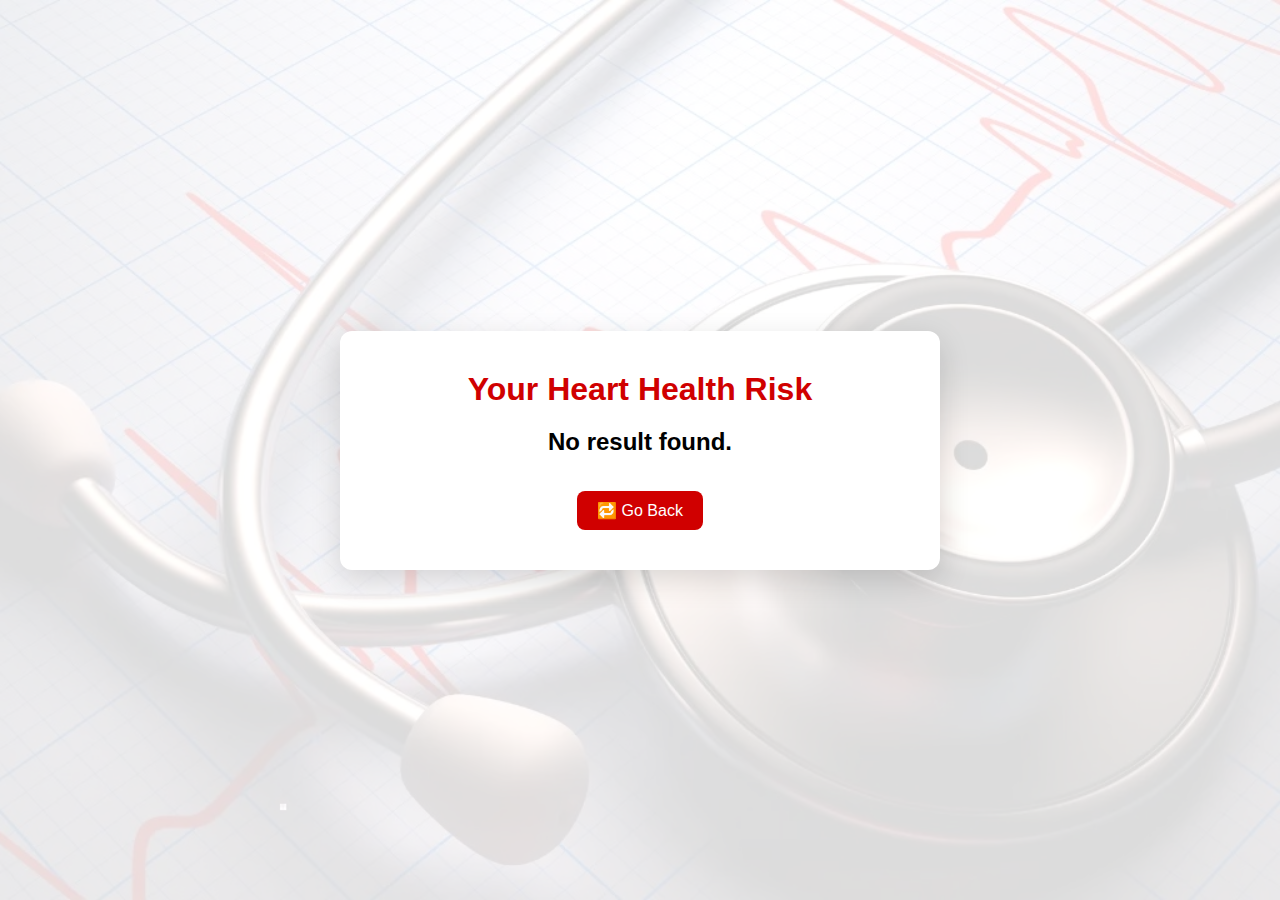
<file: Predict.html>
<!DOCTYPE html>
<html lang="en">
<head>
  <meta charset="UTF-8" />
  <meta name="viewport" content="width=device-width, initial-scale=1" />
  <title>Prediction Result</title>
  <style>
    * {
      box-sizing: border-box;
      margin: 0;
      padding: 0;
      font-family: "Segoe UI", sans-serif;
    }

    body {
      background-image: url("download.jpg");
      background-size: cover;
      background-position: center;
      min-height: 100vh;
      display: flex;
      justify-content: center;
      align-items: center;
    }

    .bg-overlay {
      position: absolute;
      top: 0;
      left: 0;
      height: 100%;
      width: 100%;
      background: rgba(255, 255, 255, 0.85);
      z-index: 0;
    }

    .result-box {
      position: relative;
      z-index: 1;
      background: #fff;
      padding: 40px 30px;
      border-radius: 12px;
      box-shadow: 0 10px 30px rgba(0, 0, 0, 0.15);
      text-align: center;
      max-width: 600px;
      width: 90%;
      animation: fadeIn 1s ease;
    }

    .result-box h1 {
      font-size: 2rem;
      color: #d00000;
      margin-bottom: 20px;
    }

    #resultText {
      font-size: 1.5rem;
      font-weight: bold;
      margin-bottom: 20px;
    }

    .low {
      color: green;
    }

    .moderate {
      color: orange;
    }

    .high {
      color: red;
    }

    a {
      display: inline-block;
      margin-top: 15px;
      text-decoration: none;
      background-color: #d00000;
      color: white;
      padding: 10px 20px;
      border-radius: 8px;
      transition: background-color 0.3s ease;
    }

    a:hover {
      background-color: #a00000;
    }

    @keyframes fadeIn {
      from {
        opacity: 0;
        transform: translateY(40px);
      }
      to {
        opacity: 1;
        transform: translateY(0);
      }
    }
  </style>
</head>
<body>
  <div class="bg-overlay"></div>

  <div class="result-box">
    <h1>Your Heart Health Risk</h1>
    <p id="resultText">Loading...</p>
    <a href="Index1.html">🔁 Go Back</a>
  </div>

  <script>
    const result = localStorage.getItem("heartRiskResult") || "No result found.";
    const resultText = document.getElementById("resultText");
    resultText.textContent = result;

    if (result.includes("Low")) resultText.className = "low";
    else if (result.includes("Moderate")) resultText.className = "moderate";
    else if (result.includes("High")) resultText.className = "high";
    else resultText.className = "";
  </script>
</body>
</html>
</file>
